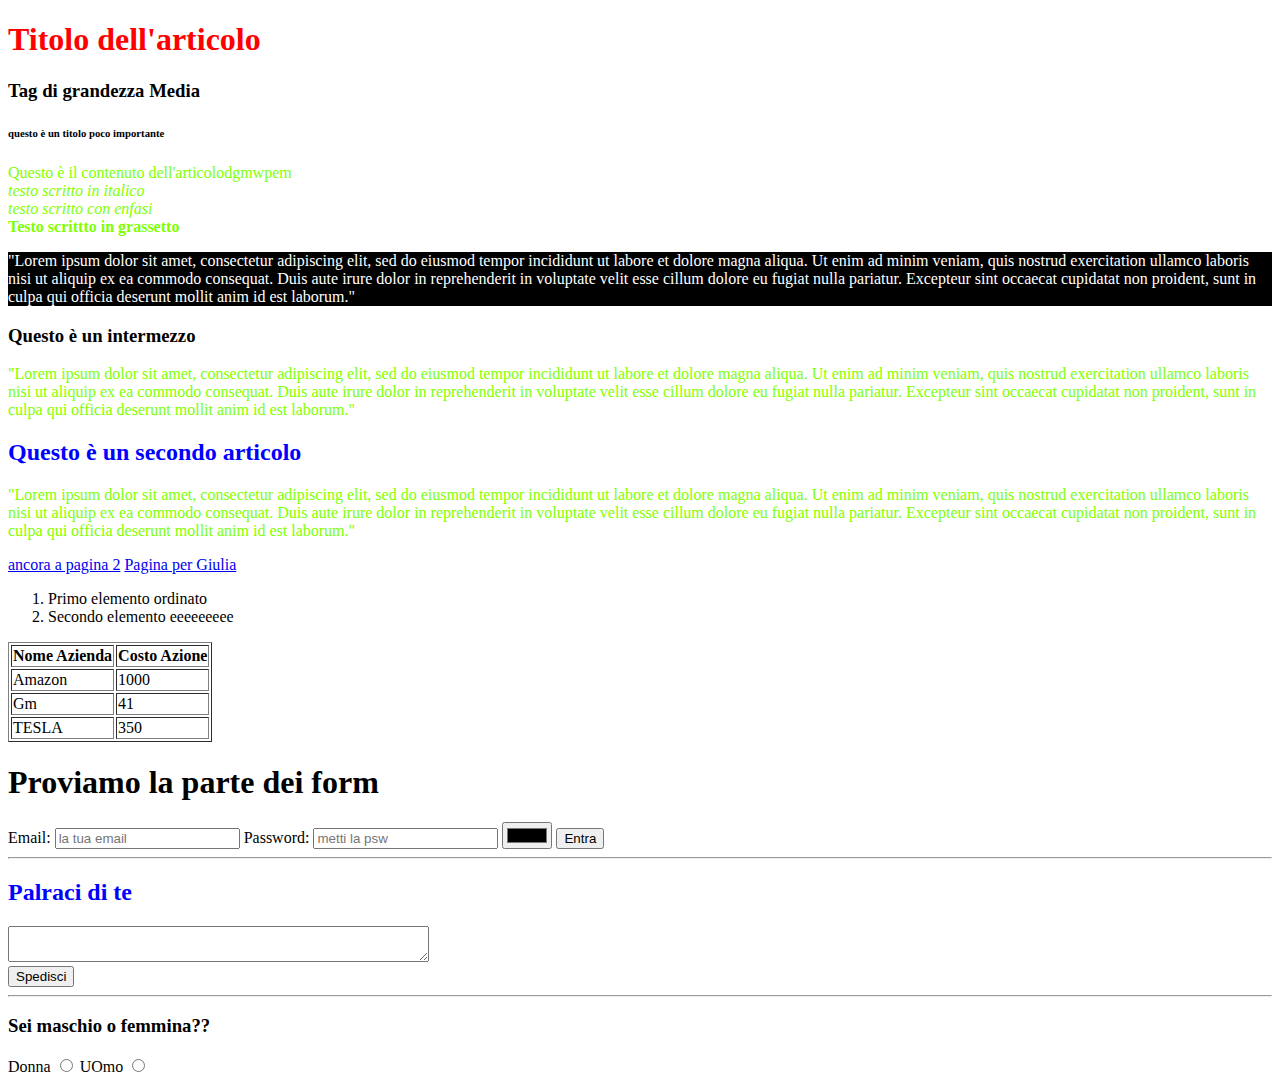
<file: index.html>
<!DOCTYPE html>
<html lang="it">
<head>
    <meta charset="UTF-8">
    <title>Pagina Allenamento </title>
</head>
    <body>
    <link rel="stylesheet" href="./Css/css1.css">

        <H1 style="color : red">Titolo dell'articolo</H1>
        <H3>Tag di grandezza Media </H3>
        <H6> questo è un titolo poco importante</H6>
        <p> Questo è il contenuto dell'articolodgmwpem <br>
            <i>testo scritto in italico</i> <br>
            <!-- questo è un commento -->
           <em> testo scritto con enfasi </em> <br>
           <strong> Testo scrittto in grassetto</strong>
        </p>


        <div>
             <p style="color: white; background: black"> "Lorem ipsum dolor sit amet, <span> consectetur adipiscing elit,</span>  sed do eiusmod tempor incididunt ut labore et dolore magna aliqua. Ut enim ad minim veniam, quis nostrud exercitation ullamco laboris nisi ut aliquip ex ea commodo consequat. Duis aute irure dolor in reprehenderit in voluptate velit esse cillum dolore eu fugiat nulla pariatur. Excepteur sint occaecat cupidatat non proident, sunt in culpa qui officia deserunt mollit anim id est laborum."</p>
             <h3> Questo è un intermezzo </h3>

        </div>

        <p> "Lorem ipsum dolor sit amet, consectetur adipiscing elit, sed do eiusmod tempor incididunt ut labore et dolore magna aliqua. Ut enim ad minim veniam, quis nostrud exercitation ullamco laboris nisi ut aliquip ex ea commodo consequat. Duis aute irure dolor in reprehenderit in voluptate velit esse cillum dolore eu fugiat nulla pariatur. Excepteur sint occaecat cupidatat non proident, sunt in culpa qui officia deserunt mollit anim id est laborum." </p>
        <h2> Questo è un secondo articolo</h2>
     <p> "Lorem ipsum dolor sit amet, consectetur adipiscing elit, sed do eiusmod tempor incididunt ut labore et dolore magna aliqua. Ut enim ad minim veniam, quis nostrud exercitation ullamco laboris nisi ut aliquip ex ea commodo consequat. Duis aute irure dolor in reprehenderit in voluptate velit esse cillum dolore eu fugiat nulla pariatur. Excepteur sint occaecat cupidatat non proident, sunt in culpa qui officia deserunt mollit anim id est laborum." </p>
        <a href=./pagina_2.html>ancora a pagina 2</a>
        <a href=./Giulia.html>Pagina per Giulia</a>

    <ol>
        <li>Primo elemento ordinato</li>
        <li>Secondo elemento eeeeeeeee</li>
    </ol>


    <table border="1">
        <thead>
            <tr>
                <th>Nome Azienda</th>
                <th>Costo Azione</th>
            </tr>
        </thead>
        <tbody>
            <tr>
                <td>Amazon </td>
                <td> 1000</td>
            </tr>
        <tr>
            <td>Gm</td>
            <td>41</td>
        </tr>
        <tr>
            <td>TESLA</td>
            <td>350</td>

        </tr>
        </tbody>
    </table>
        <h1> Proviamo la parte dei form</h1>
    <form action="http://www.google.it" method="GET">
        <label for="mail">Email:</label>
        <input id = "mail" type="email" name="miamail" placeholder="la tua email">
        <label for="psw"> Password: </label>
        <input id = "psw" type="password" name="miapassword" placeholder="metti la psw">
        <input type="color">
        <input type="submit" name="" value="Entra">
    </form>
        <hr>

        <form action="" method="GET">
            <h2>Palraci di  te </h2>
            <textarea name="Descrizione" row="20" cols="50"></textarea> <br>
            <input type="submit" name="" value="Spedisci">
        </form>

    <hr>
        <form action="" method="GET">
            <h3>Sei maschio o femmina??</h3>
            <label for="Woman">Donna</label>
            <input id ="Woman" type="radio" name="Genere" value="donna">

            <label for="man">UOmo</label>
            <input id ="man" type="radio" name="Genere" value="Maschio">
        </form>
</body>
</html>
</file>
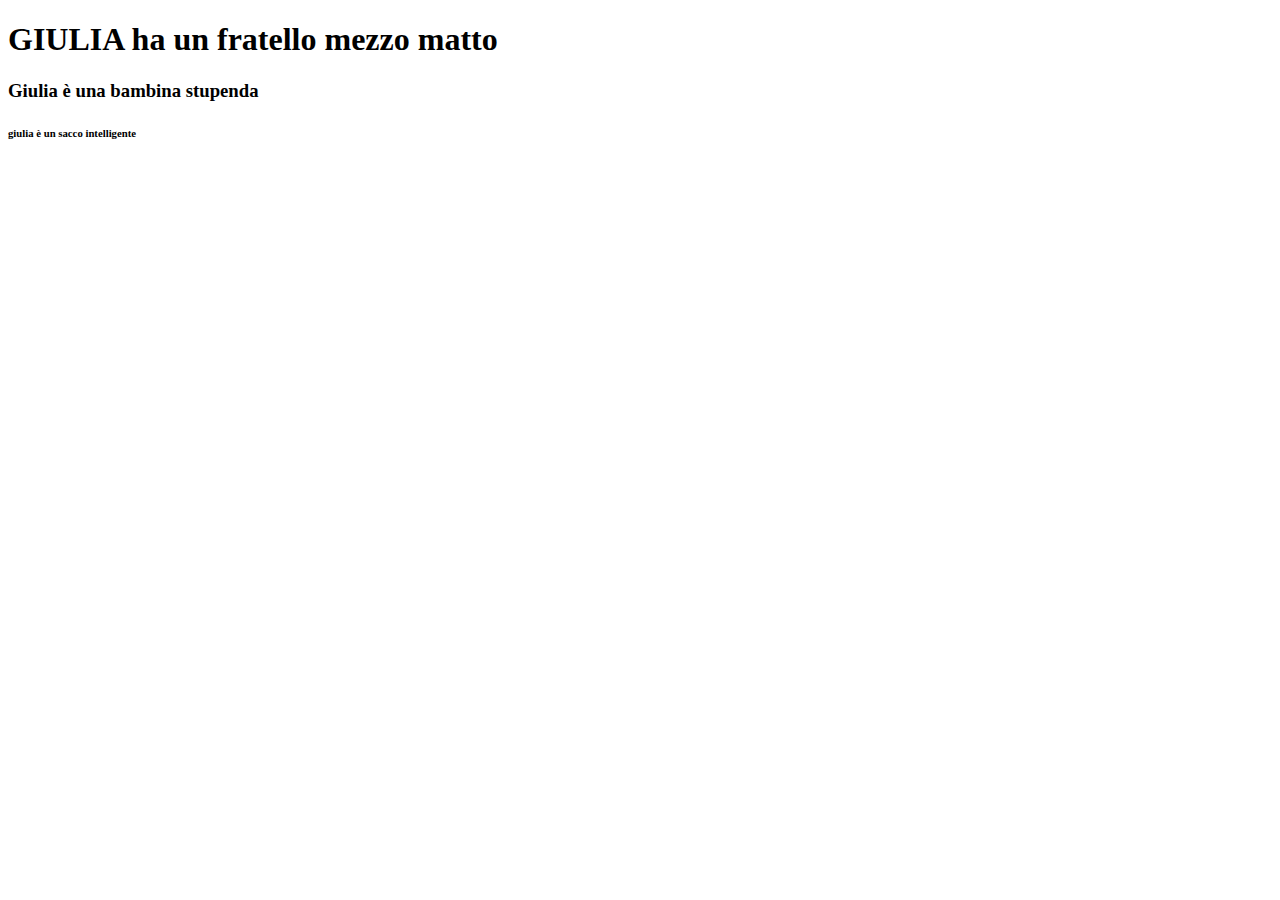
<file: Giulia.html>
<!DOCTYPE html>
<html lang="en">
<head>
    <meta charset="UTF-8">
    <title>Giulia</title>
</head>
<body>
  <h1>GIULIA ha un fratello mezzo matto</h1>
  <h3>Giulia è una bambina stupenda </h3>
  <h6> giulia è un sacco intelligente</h6>
</body>
</html>
</file>
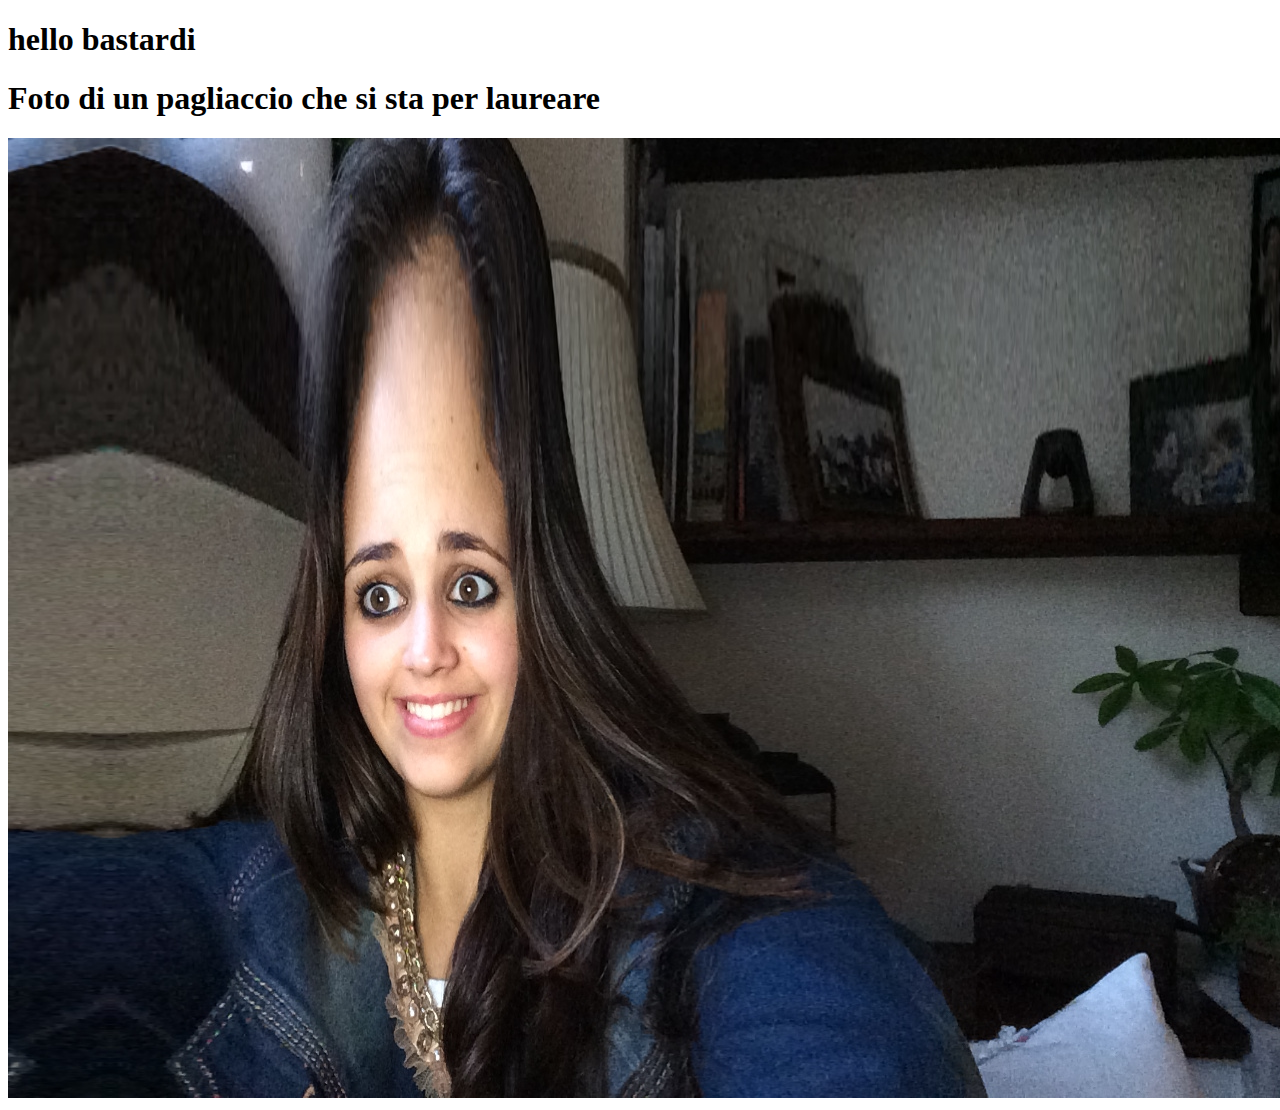
<file: pagina_2.html>
<!DOCTYPE html>
<html lang="en">
<head>
    <meta charset="UTF-8">
    <title>pagina 2</title>

</head>
<body>
<h1>hello bastardi </h1>
<div>
    <h1>Foto di un pagliaccio che si sta per laureare</h1>

    <img title="non andare mai più in ospedale" src ="fotoaixa.JPG" width="1280" height="960"  alt="aixa stupida">
</div>
</body>
</html>
</file>
<file: Css/css1.css>
p{
    color: chartreuse;
}
h2 {
    color: blue ;
}
</file>
